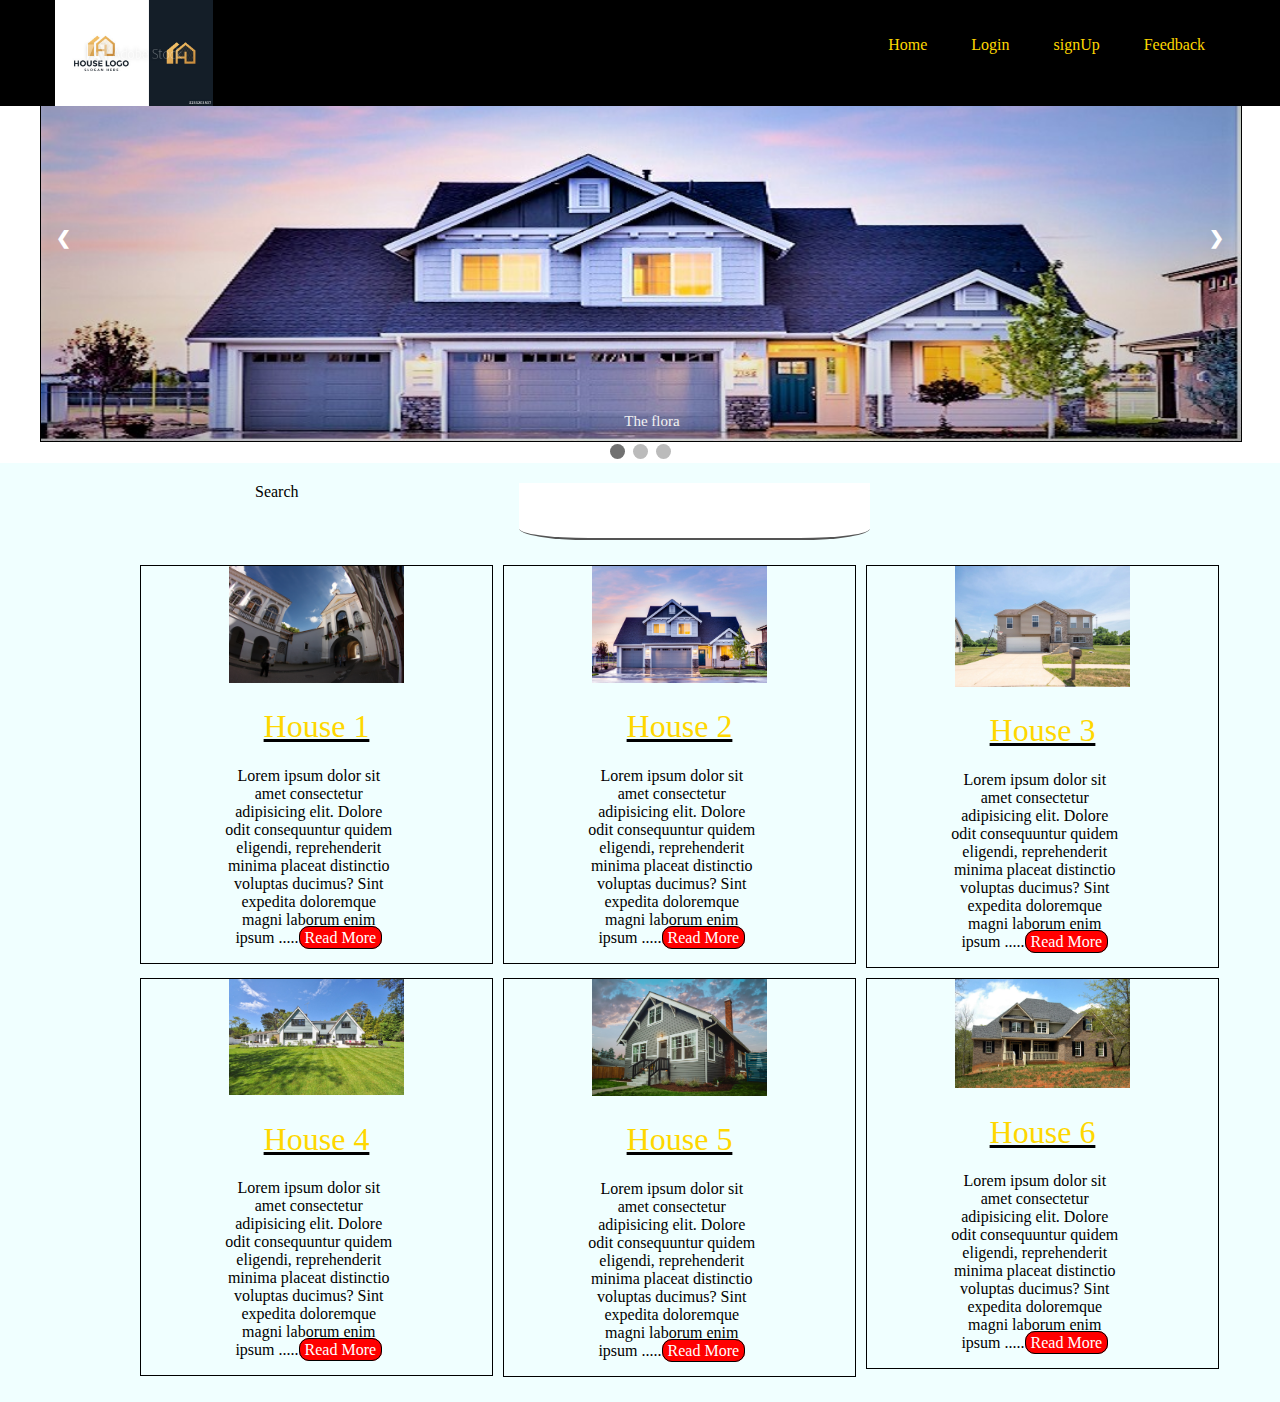
<file: index.html>
<!DOCTYPE html>
<html lang="en">

<head>
    <meta charset="UTF-8">
    <meta name="viewport" content="width=device-width, initial-scale=1.0">
    <meta http-equiv="X-UA-Compatible" content="ie=edge">
    <link rel="stylesheet" href="css/style.css">
    <link rel="stylesheet" href="https://use.fontawesome.com/releases/v5.8.1/css/all.css" integrity="sha384-50oBUHEmvpQ+1lW4y57PTFmhCaXp0ML5d60M1M7uH2+nqUivzIebhndOJK28anvf"
        crossorigin="anonymous">
    <title>Document</title>
</head>

<body>
    <header>
        <div class="container">
            <div class="logo">
                <img src="image/pic1.jpg" alt="">
            </div>
            <div class="nav">
                <ul>
                    <li><a href="#">Home</a></li>
                    <li><a href="#">Login</a></li>
                    <li><a href="#">signUp</a></li>
                    <li><a href="#">Feedback</a></li>
                </ul>
            </div>

        </div>
    </header>
    <div class="slideshow-container">

        <!-- Full-width images with number and caption text -->
        <div class="mySlides fade">
          
            <img src="image/pic9.jpeg" style="width:100%">
            <div class="text">The flora</div>
        </div>

        <div class="mySlides fade">
          
            <img src="image/pic10.jpeg" style="width:100%">
            <div class="text">The awesom</div>
        </div>

        <div class="mySlides fade">
           
            <img src="image/pic11.jpg" style="width:100%">
            <div class="text">The Bigger</div>
        </div>

        <!-- Next and previous buttons -->
        <a class="prev" onclick="plusSlides(-1)">&#10094;</a>
        <a class="next" onclick="plusSlides(1)">&#10095;</a>
    </div>
    <br>

    <!-- The dots/circles -->
    <div style="text-align:center">
        <span class="dot" onclick="currentSlide(1)"></span>
        <span class="dot" onclick="currentSlide(2)"></span>
        <span class="dot" onclick="currentSlide(3)"></span>
    </div>
    <section class="contained">
        <div class="container">
            <div class="main-contained">
                <label class="lab"> Search </label>
                <div class="inpt">
                    <input type="search">
                </div>
            </div>
            <div class="houses">
                <div class="items">

                    <img src="image/pic2.jpg" alt="">
                    <h1>House 1</h1>
                    <p>Lorem ipsum dolor sit amet consectetur adipisicing elit. Dolore odit consequuntur quidem eligendi, reprehenderit
                        minima placeat distinctio voluptas ducimus? Sint expedita doloremque magni laborum enim ipsum .....<a href="#">Read More</a></p>

                </div>
                <div class="items">

                    <img src="image/pic3.jpeg" alt="">
                    <h1>House 2</h1>
                   <p>Lorem ipsum dolor sit amet consectetur adipisicing elit. Dolore odit consequuntur quidem eligendi, reprehenderit
                        minima placeat distinctio voluptas ducimus? Sint expedita doloremque magni laborum enim ipsum .....<a href="#">Read More</a></p>
                </div>
                <div class="items">

                    <img src="image/pic4.jpeg" alt="">
                    <h1>House 3</h1>
                   <p>Lorem ipsum dolor sit amet consectetur adipisicing elit. Dolore odit consequuntur quidem eligendi, reprehenderit
                        minima placeat distinctio voluptas ducimus? Sint expedita doloremque magni laborum enim ipsum .....<a href="#">Read More</a></p>
                </div>
                <div class="items">

                    <img src="image/pic7.jpeg" alt="">
                    <h1>House 4</h1>
                  <p>Lorem ipsum dolor sit amet consectetur adipisicing elit. Dolore odit consequuntur quidem eligendi, reprehenderit
                        minima placeat distinctio voluptas ducimus? Sint expedita doloremque magni laborum enim ipsum .....<a href="#">Read More</a></p>

                </div>
                <div class="items">

                    <img src="image/pic5.jpeg" alt="">
                    <h1>House 5</h1>
                 <p>Lorem ipsum dolor sit amet consectetur adipisicing elit. Dolore odit consequuntur quidem eligendi, reprehenderit
                        minima placeat distinctio voluptas ducimus? Sint expedita doloremque magni laborum enim ipsum .....<a href="#">Read More</a></p>

                </div>
                <div class="items">

                    <img src="image/pic8.jpeg" alt="">
                    <h1>House 6</h1>
                 <p>Lorem ipsum dolor sit amet consectetur adipisicing elit. Dolore odit consequuntur quidem eligendi, reprehenderit
                        minima placeat distinctio voluptas ducimus? Sint expedita doloremque magni laborum enim ipsum .....<a href="#">Read More</a></p>
                </div>






            </div>
        </div>
    </section>
    <script>
        var slideIndex = 1;
        showSlides(slideIndex);

        // Next/previous controls
        function plusSlides(n) {
            showSlides(slideIndex += n);
        }

        // Thumbnail image controls
        function currentSlide(n) {
            showSlides(slideIndex = n);
        }

        function showSlides(n) {
            var i;
            var slides = document.getElementsByClassName("mySlides");
            var dots = document.getElementsByClassName("dot");
            if (n > slides.length) { slideIndex = 1 }
            if (n < 1) { slideIndex = slides.length }
            for (i = 0; i < slides.length; i++) {
                slides[i].style.display = "none";
            }
            for (i = 0; i < dots.length; i++) {
                dots[i].className = dots[i].className.replace(" active", "");
            }
            slides[slideIndex - 1].style.display = "block";
            dots[slideIndex - 1].className += " active";
        }
    </script>
</body>

</html>
</file>
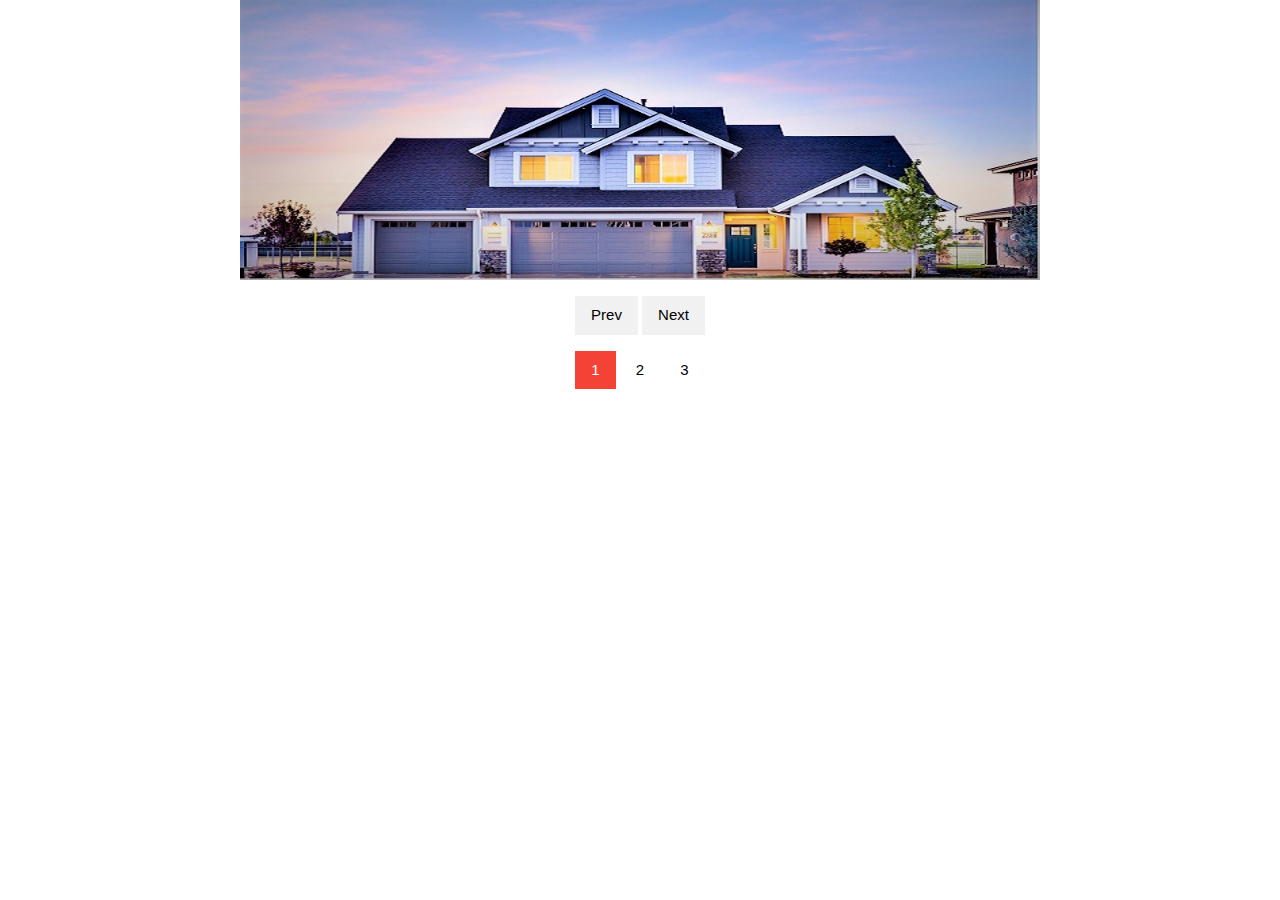
<file: css/index2.html>
<!DOCTYPE html>
<html>
<title>W3.CSS</title>
<meta name="viewport" content="width=device-width, initial-scale=1">
<link rel="stylesheet" href="https://www.w3schools.com/w3css/4/w3.css">
<style>
    .mySlides {display:none}
</style>
<body>



<div class="w3-content" style="max-width:800px">
    <img class="mySlides" src="../image/pic9.jpeg" style="width:100%">
    <img class="mySlides" src="../image/pic11.jpeg" style="width:100%">
    <img class="mySlides" src="../image/pic10.jpeg" style="width:100%">
</div>

<div class="w3-center">
    <div class="w3-section">
        <button class="w3-button w3-light-grey" onclick="plusDivs(-1)"> Prev</button>
        <button class="w3-button w3-light-grey" onclick="plusDivs(1)">Next </button>
    </div>
    <button class="w3-button demo" onclick="currentDiv(1)">1</button>
    <button class="w3-button demo" onclick="currentDiv(2)">2</button>
    <button class="w3-button demo" onclick="currentDiv(3)">3</button>
</div>

<script>
    var slideIndex = 1;
    showDivs(slideIndex);

    function plusDivs(n) {
        showDivs(slideIndex += n);
    }

    function currentDiv(n) {
        showDivs(slideIndex = n);
    }

    function showDivs(n) {
        var i;
        var x = document.getElementsByClassName("mySlides");
        var dots = document.getElementsByClassName("demo");
        if (n > x.length) {slideIndex = 1}
        if (n < 1) {slideIndex = x.length}
        for (i = 0; i < x.length; i++) {
            x[i].style.display = "none";
        }
        for (i = 0; i < dots.length; i++) {
            dots[i].className = dots[i].className.replace(" w3-red", "");
        }
        x[slideIndex-1].style.display = "block";
        dots[slideIndex-1].className += " w3-red";
    }
</script>

</body>
</html>
</file>
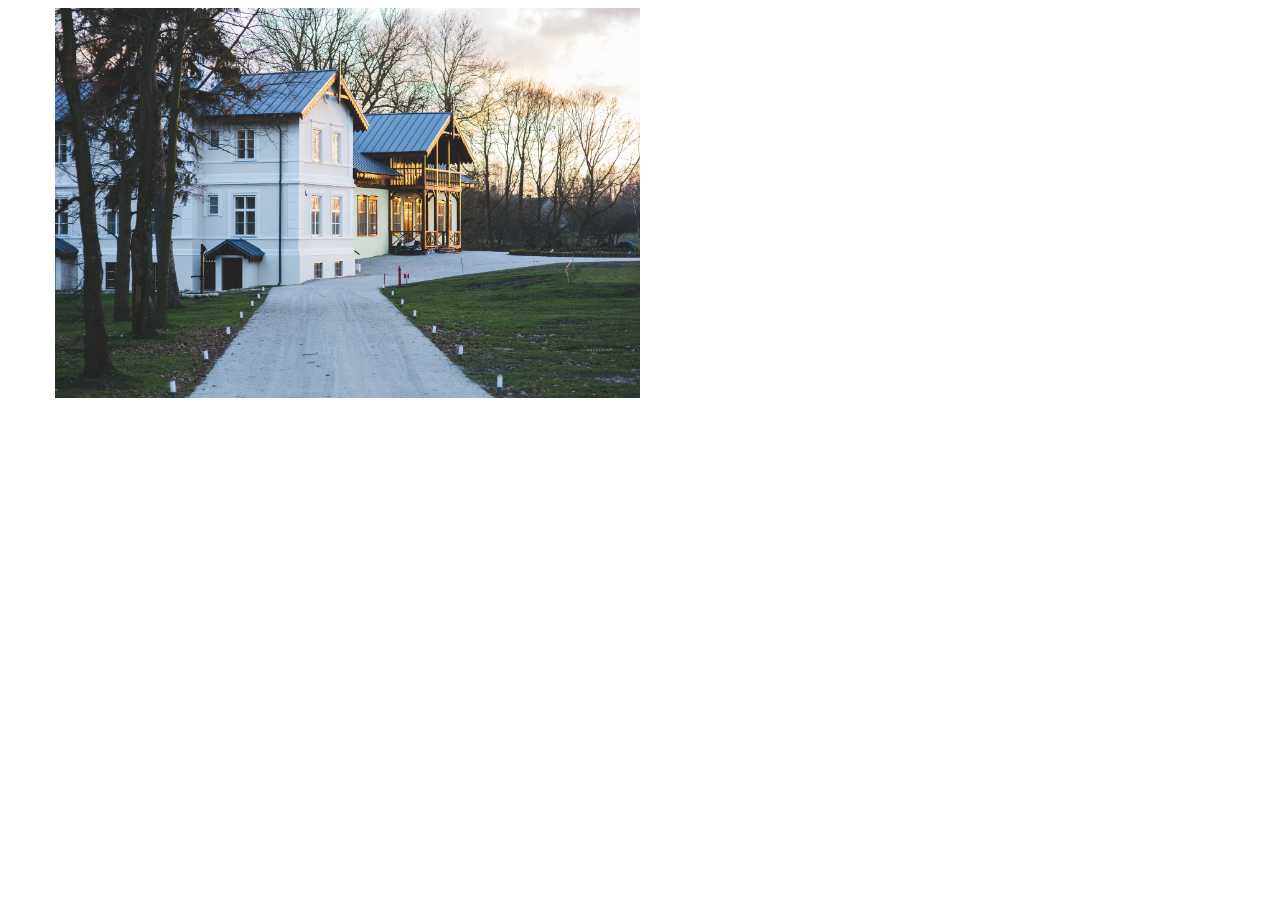
<file: html pages/readmore1.html>
<!DOCTYPE html>
<html lang="en">
<head>
    <meta charset="UTF-8">
    <link rel="stylesheet" href="../css/readmore.css">
    
    <title>doucument</title>
</head>
<body>
    <div class="image">
        <div class="container">
            <img src="../image/pic3.jpg"> </img>
        </div>
    </div>
</body>
</html>
</file>
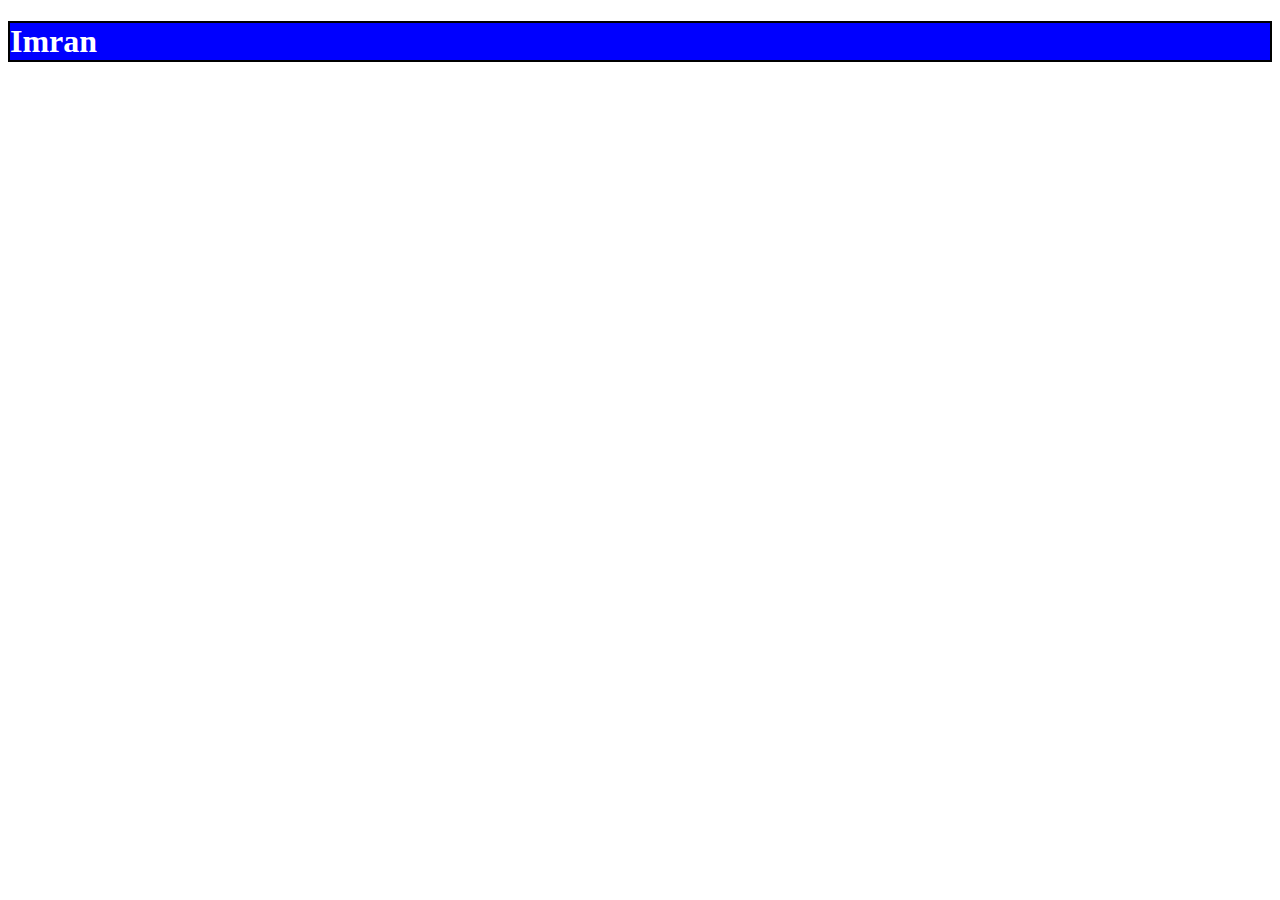
<file: practice/index3.html>
<!DOCTYPE html>
<html lang="en">
<head>
    <meta charset="UTF-8">
    <meta name="viewport" content="width=device-width,initial-scale=1,minimum-scale=1"/>
    <link rel="stylesheet" href="../css/index3style.css" />
    <link rel="stylesheet" href="../css/large.css" media="(max-width:600px) and (min-width:400px)"/>
    
    <title>practice</title>
</head>
<body>
    <h1>Imran</h1>
</body>
</html>
</file>
<file: css/style.css>
body{
    margin:0;
}
.container{
    width:1170px;
    margin:0 auto;

    
}


/* Slideshow container */
.slideshow-container {
   max-width: 1200px;
    position: relative;
    top:20px;
   margin:auto;




}

/* Hide the images by default */
.mySlides {
    display: none;
    width:100%;
}
.mySlides img{
    border: 1px solid black;

}
/* Next & previous buttons */
.prev, .next {
    cursor: pointer;
    position: absolute;
    top: 50%;
    width: auto;
    margin-top: -22px;
    padding: 16px;
    color: white;
    font-weight: bold;
    font-size: 18px;
    transition: 0.6s ease;
    border-radius: 0 3px 3px 0;
    user-select: none;
}

/* Position the "next button" to the right */
.next {
    right: 0;
    border-radius: 3px 0 0 3px;
}

/* On hover, add a black background color with a little bit see-through */
.prev:hover, .next:hover {
    background-color: rgba(0,0,0,0.8);
}

/* Caption text */
.text {
    color: #f2f2f2;
    font-size: 15px;
    padding: 8px 12px;
    position: absolute;
    bottom: 8px;
    width: 100%;
    text-align: center;
}

/* Number text (1/3 etc) */
.numbertext {
    color: #f2f2f2;
    font-size: 12px;
    padding: 8px 12px;
    position: absolute;
    top: 400px;
}

/* The dots/bullets/indicators */
.dot {
    cursor: pointer;
    height: 15px;
    width: 15px;
    margin: 0 2px;
    background-color: #bbb;
    border-radius: 50%;
    display: inline-block;
    transition: background-color 0.6s ease;
}

.active, .dot:hover {
    background-color: #717171;
}

/* Fading animation */
.fade {
    -webkit-animation-name: fade;
    -webkit-animation-duration: 1.5s;
    animation-name: fade;
    animation-duration: 1.5s;
}

@-webkit-keyframes fade {
    from {opacity: .4}
    to {opacity: 1}
}

@keyframes fade {
    from {opacity: .4}
    to {opacity: 1}
}
header{
    width:100%;
    float:left;
    background-color:black;
    position:fixed;
    z-index: 1;
    
}
.logo{
    width: 50%;
    float:left;
    background-color: black;
    
}
.logo img{
    width:27%;
    float:left;
}
.nav{
    width:50%;
    float:left;
    background-color: black;
    

}
ul{
    list-style: none;
    float:right;
    
}
ul li{
display:inline-block;
margin:20px;
}
li a{
    text-decoration: none;
    color:gold;
}
.main-contained{
    width:100%;
    float:left;

    

}
label{
    width:20%;
    float:left;
    margin-top:20px;
    margin-left:200px;
    font-family: cursive;
   
}
.inpt{
    width:30%;
    float:left;
    
    margin-left:30px;
}
.main-contained .inpt input{
    width:100%;
    float:left;
    margin-top:20px;
    
    color:black;
    border-left:none;
    border-right:none;
    border-top:none;
    padding-bottom:20px;
    text-align: center;
    padding-top:20px;
    border-color:black;
    border-bottom-left-radius: 20%;
    border-bottom-right-radius: 20%;
outline:none;





}
.contained{
    width:100%;
    float:left;
    background-color: azure;

}
.houses{
    width:100%;
    float:left;
    margin:20px 80px;
    text-align: center;
   



}
.items{
    width:30%;
    float:left;
    margin:5px;
border:1px black solid; 
}
.items img{
    width:50%;


}
.items p{
    width:50%;
    text-align: center;
    padding:0 0 0 80px;

}
.items h1{
    color: gold;
    font-family: fantasy;
    font-weight: 100;
    text-underline-position: below;
    text-decoration: black underline;
    
}
.items p a{
    color:white;
    background-color: red;
    text-decoration: none;
    border-radius:10px;
    border:1px black solid;
    padding:2px 5px;
word-spacing:10%;
transition: 2s;
    
}
.items p a:hover{
    background-color:lightblue;
    color:Black;
}
</file>
<file: css/readmore.css>
.container{
    width:1170px;
    margin:0 auto;

}
.image{
    width:100%;
    float:left;
}
.image img{
    width:50%;
    float:left;
}
</file>
<file: css/index3style.css>
h1{
    background-color: blue;
    color:white;
    border:2px black solid;
}
</file>
<file: css/large.css>
h1{
    color:red;
    background-color:pink;
}
</file>
